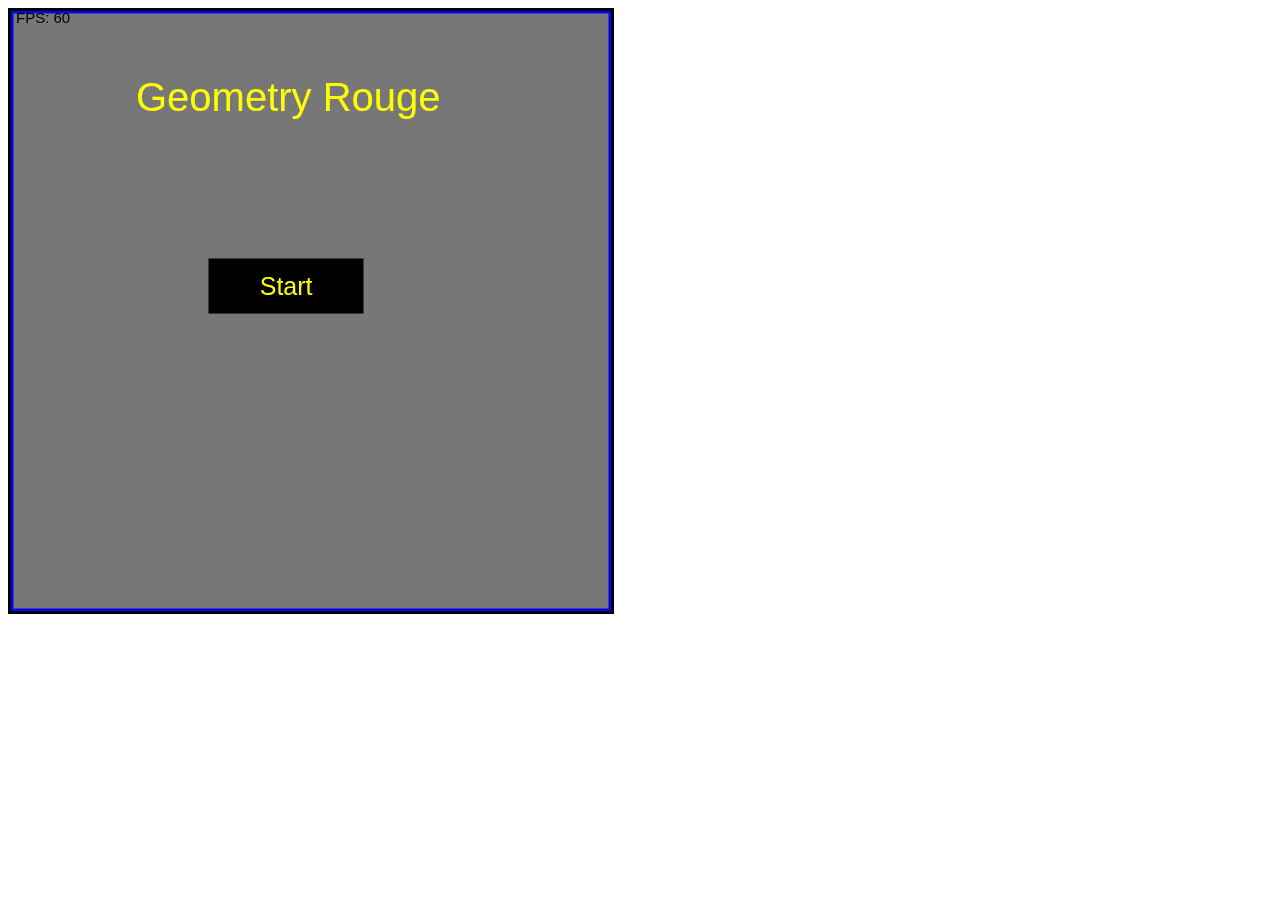
<file: index.html>
<!DOCTYPE html>
<html>
    <head>
        <meta charset="utf-8" />
        <title>Gamedev Canvas (WIP) </title>
        <base href="https://ofekrozenblat.github.io/Geometry-Rouge/">
        <script type="module" src="/main.js"></script>
        <link rel="stylesheet" href="styles.css">
    </head>
    
    <body>
        <canvas id="myCanvas" width="600" height="600"></canvas>
    </body>
    
</html>
</file>
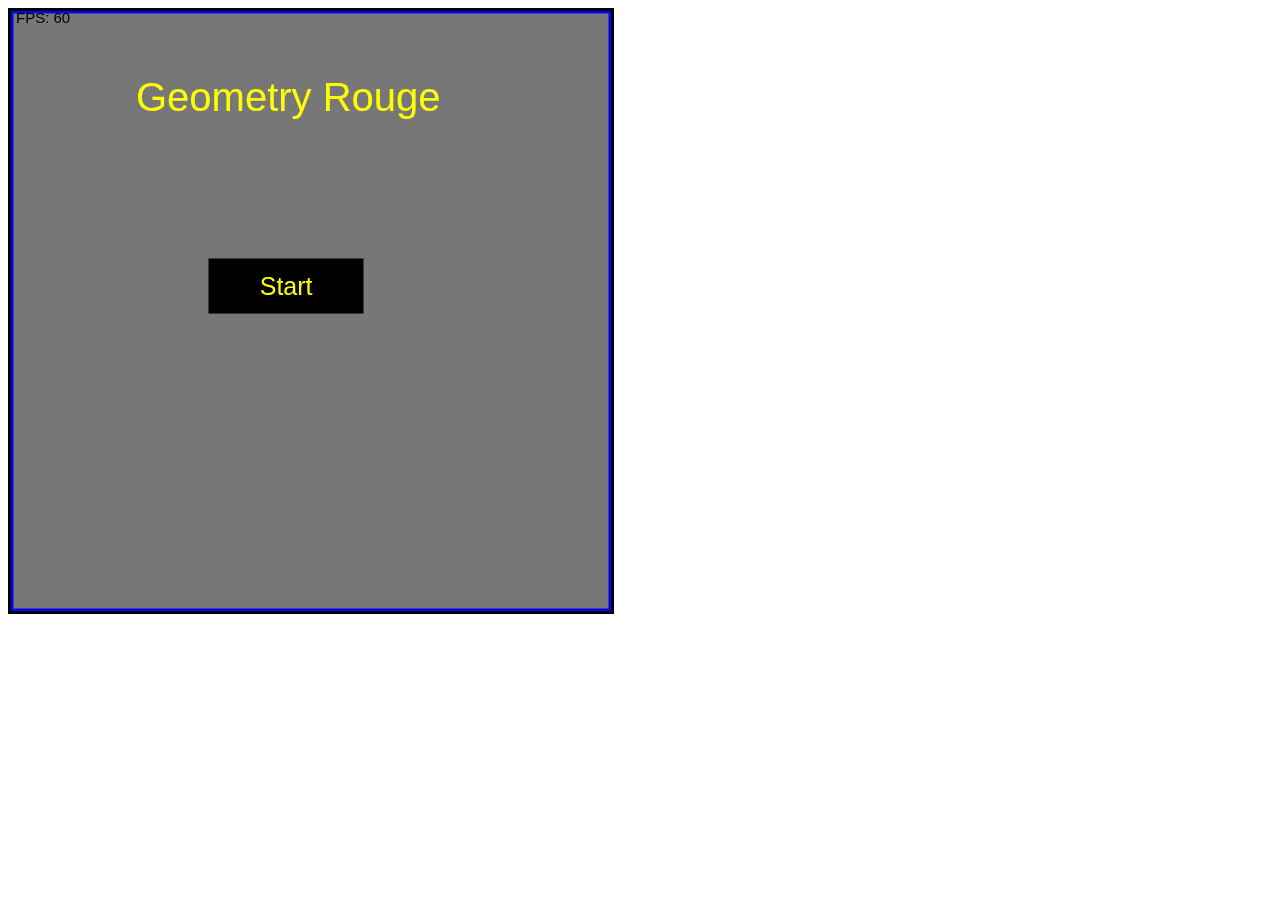
<file: root/index.html>
<!DOCTYPE html>
<html>
    <head>
        <meta charset="utf-8" />
        <title>Gamedev Canvas (WIP) </title>
        <script type="module" src="./Entities/player.js"></script>
        <script type="module" src="./Entities/Enemies/enemy.js"></script>
        <script type="module" src="./Controllers/enemy-control.js"></script>
        <script type="module" src="./Controllers/projectile-control.js"></script>
        <script type="module" src="./Utilities/mouse-listener.js"></script>
        <script type="module" src="./GUI/gui-manager.js"></script>
        <script type="module" src="./main.js"></script>
        <link rel="stylesheet" href="styles.css">
    </head>
    
    <body>
        <canvas id="myCanvas" width="600" height="600"></canvas>
    </body>
    
</html>
</file>
<file: styles.css>
#myCanvas {
    border-style: solid;
    border-color: black;
    background: #eee; 
    display: block;
}
</file>
<file: root/styles.css>
#myCanvas {
    border-style: solid;
    border-color: black;
    background: #eee; 
    display: block;
}
</file>
